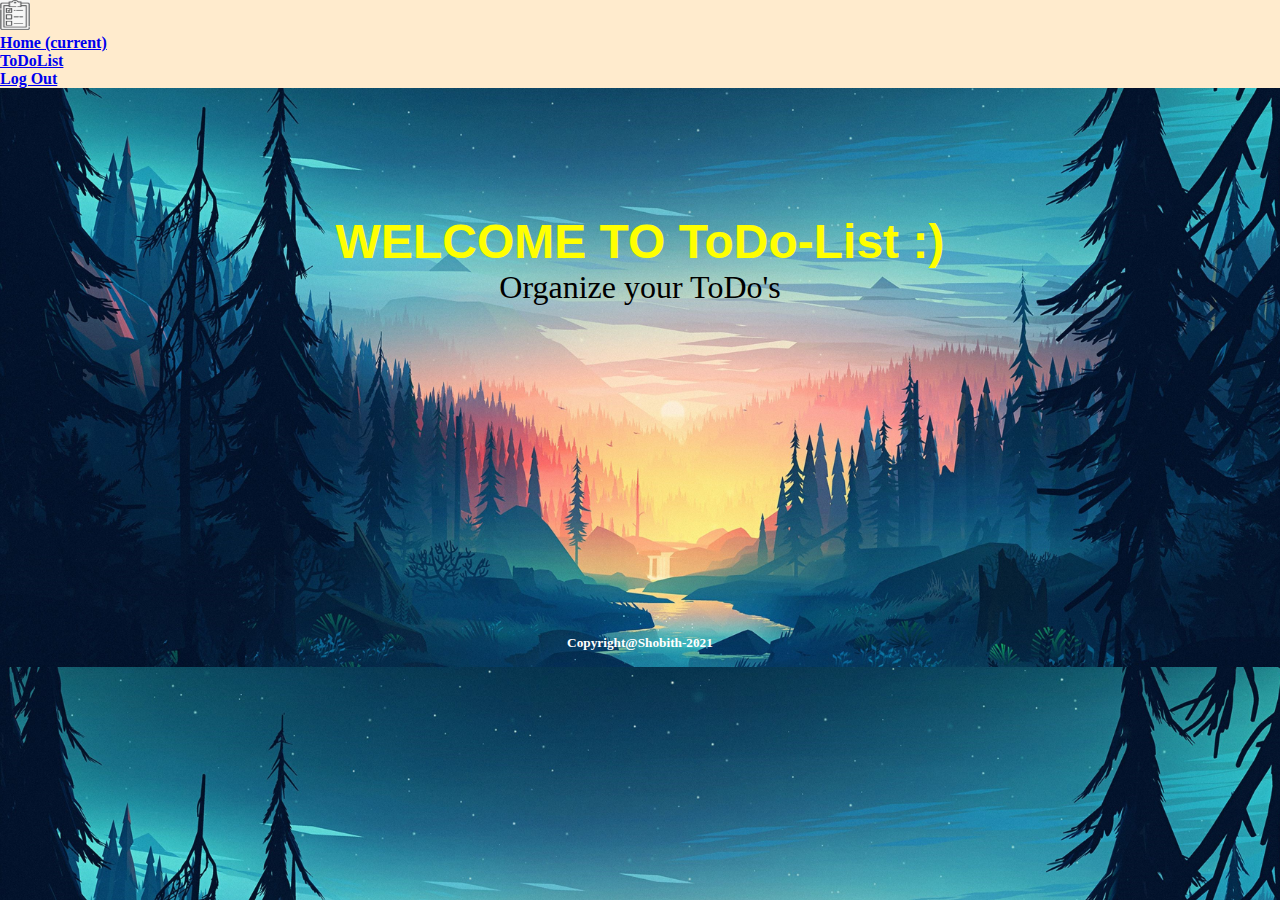
<file: main.html>
<!DOCTYPE html>
<html lang="en">
<head>
    <meta charset="UTF-8">
    <meta name="viewport" content="width=device-width, initial-scale=1.0">
    <title>ToDoList</title>
    <link rel="stylesheet" href="style.css">
    <link rel="stylesheet" href="https://cdn.jsdelivr.net/npm/bootstrap@4.5.3/dist/css/bootstrap.min.css" integrity="sha384-TX8t27EcRE3e/ihU7zmQxVncDAy5uIKz4rEkgIXeMed4M0jlfIDPvg6uqKI2xXr2" crossorigin="anonymous">
</head>
<body background="b2.jpg">
  <div class="hedd">
    <nav class="navbar navbar-expand-lg navbar-light bg-light"style="background-color: blanchedalmond;">
      <img src="./logo.png" width="30" height="30">
      <div class="collapse navbar-collapse" id="navbarSupportedContent">
        <ul class="navbar-nav mr-auto">
          <li class="nav-item active">
            <a class="nav-link" href="#">Home <span class="sr-only">(current)</span></a>
          </li>
          <li class="nav-item">
            <a class="nav-link" href="todolist.html">ToDoList</a>
          </li>
          <li class="nav-item">
              <a class="nav-link" href="index.html" onclick="window.localStorage.setItem('user', undefined)">Log Out</a>
            </li>
      </div>
    </nav>
  </div>
    
      <br><br><br><br><br><br><br>
      <p id="mainwlcm1">
          WELCOME TO ToDo-List :)
      </p>
      <P id="mainwlcm2">
Organize your ToDo's
      </P>
      <!-- <img src="./logo.png" alt="" id="mainimg"> -->
  <footer id="footer"><h5>Copyright@Shobith-2021</h5></footer>

  <script>
    try {
      let currentUser=JSON.parse(window.localStorage.getItem('user'));
    } catch {
      window.location = 'index.html'
  }
  </script>
</body>
</html>
</file>
<file: style.css>
*{
    padding: 0;
    margin: 0;
}
body{
    background-size: cover;
}
#marquee{
    font-weight: bolder;
    font-size: 2em;
    color: red;
}
.navbar-light{
    font-weight: bolder;
    font-family: cursive;
}
.navbar-brand{
    background-color: blanchedalmond;;
}
footer{
    background-color:black;
    color: white;
    height: 2em;
    margin-top: 3.15%;
}
footer h5{
    text-align: center;
    font-weight: bolder;
    
}
.login{
    border: 3px solid red;
    border-style: groove;
    background-color: transparent;
    height: 25em;
    margin-top: 5%;
    margin-left: 38%;
    margin-right: 38%;
    padding: 30px;
}
label{
    color: white;
}
.login h2{
    color: red;
    text-align: center;
    /* text-decoration: underline; */
    font-family: 'Courier New', Courier, monospace;
    font-size: 30px;
}
.login label{
    color: white;
    font-weight: bolder;
    font-size: 1.25em;
}
.login input{
    height: 1.5em;
}
#footer{
    height: 2em;
    margin-top: 329px;
    text-align: center;
    background-color: transparent;
}
#submit{
    padding: 8px;
    color: black;
    border: 2px solid white;
    border-radius: 40px;
    margin-right: 8px;
}
#submit:hover{
    background-color:black;
    color: white;
    transition: .4s ease-in-out;
}
#mainwlcm1{
    font-family: Verdana, Geneva, Tahoma, sans-serif;
    font-weight: bolder;
    font-size: 3em;
    color: yellow;
    text-align: center;
    text-shadow: black;
}
#mainwlcm2{
    font-family: fantasy;
    font-weight: normal;
    font-size: 2em;
    color: black;
    text-align: center;
    text-shadow: orange;
}
#mainimg{
    display: block;
    margin-left: auto;
    margin-right: auto;
    width: 21.75%;
    height: 30%;
}
</file>
